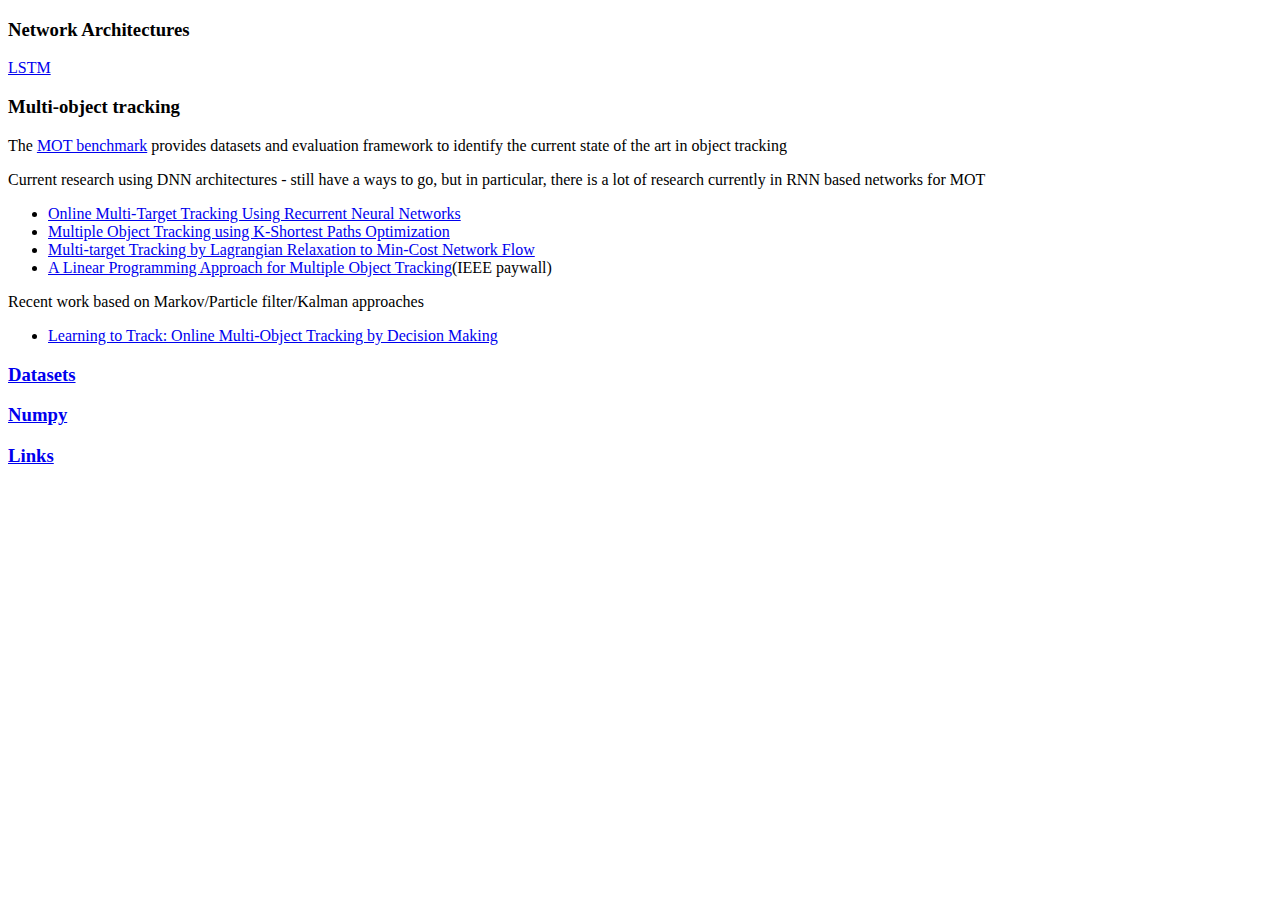
<file: index.html>
<!DOCTYPE html>
<html lang="en">
<head>
    <link rel="stylesheet" href="styles/main.css" type="css"/>
    <script type="text/javascript" async
            src="https://cdn.mathjax.org/mathjax/latest/MathJax.js?config=TeX-MML-AM_CHTML">
    </script>
    <meta charset="UTF-8">
    <title>Machine Learning</title>
</head>
<body>
<h3>Network Architectures</h3>
<a href="http://colah.github.io/posts/2015-08-Understanding-LSTMs">LSTM</a>
<h3>Multi-object tracking</h3>
<p>The <a href="https://motchallenge.net/">MOT benchmark</a> provides datasets and evaluation framework to identify the current state of the art in object tracking</p>
<p>Current research using DNN architectures - still have a ways to go, but in particular, there is a lot of research currently in RNN based networks for MOT
<ul>
<li><a href="http://www.aaai.org/ocs/index.php/AAAI/AAAI17/paper/download/14184/14304">Online Multi-Target Tracking Using Recurrent Neural Networks</a>
<li><a href="http://guanghan.info/projects/ROLO/>Recurrent YOLO for object tracking</a>
</ul>
<p>Recent work focused on simplified models. The problem is cast as a linear program that is to be solved to global optimality. Note: these algorithms are not typically run online
<ul>
<li><a href="http://www.idiap.ch/~fleuret/papers/berclaz-et-al-tpami2011.pdf">Multiple Object Tracking using
K-Shortest Paths Optimization</a>
<li><a href="http://www.cse.psu.edu/~asad/cvpr_2013.pdf">Multi-target Tracking by Lagrangian Relaxation to Min-Cost Network Flow</a>
<li><a href="http://ieeexplore.ieee.org/document/4270205/">A Linear Programming Approach for Multiple Object Tracking</a>(IEEE paywall)
</ul>
</p>
Recent work based on Markov/Particle filter/Kalman approaches
<ul>
<li><a href="http://cvgl.stanford.edu/papers/xiang_iccv15.pdf">Learning to Track: Online Multi-Object Tracking by Decision Making</a>
</ul>
<h3><a href="data.html">Datasets</a></h3>
<h3><a href="numpy.html">Numpy</a></h3>
<h3><a href="links.html">Links</a></h3>
</body>
</html>
</file>
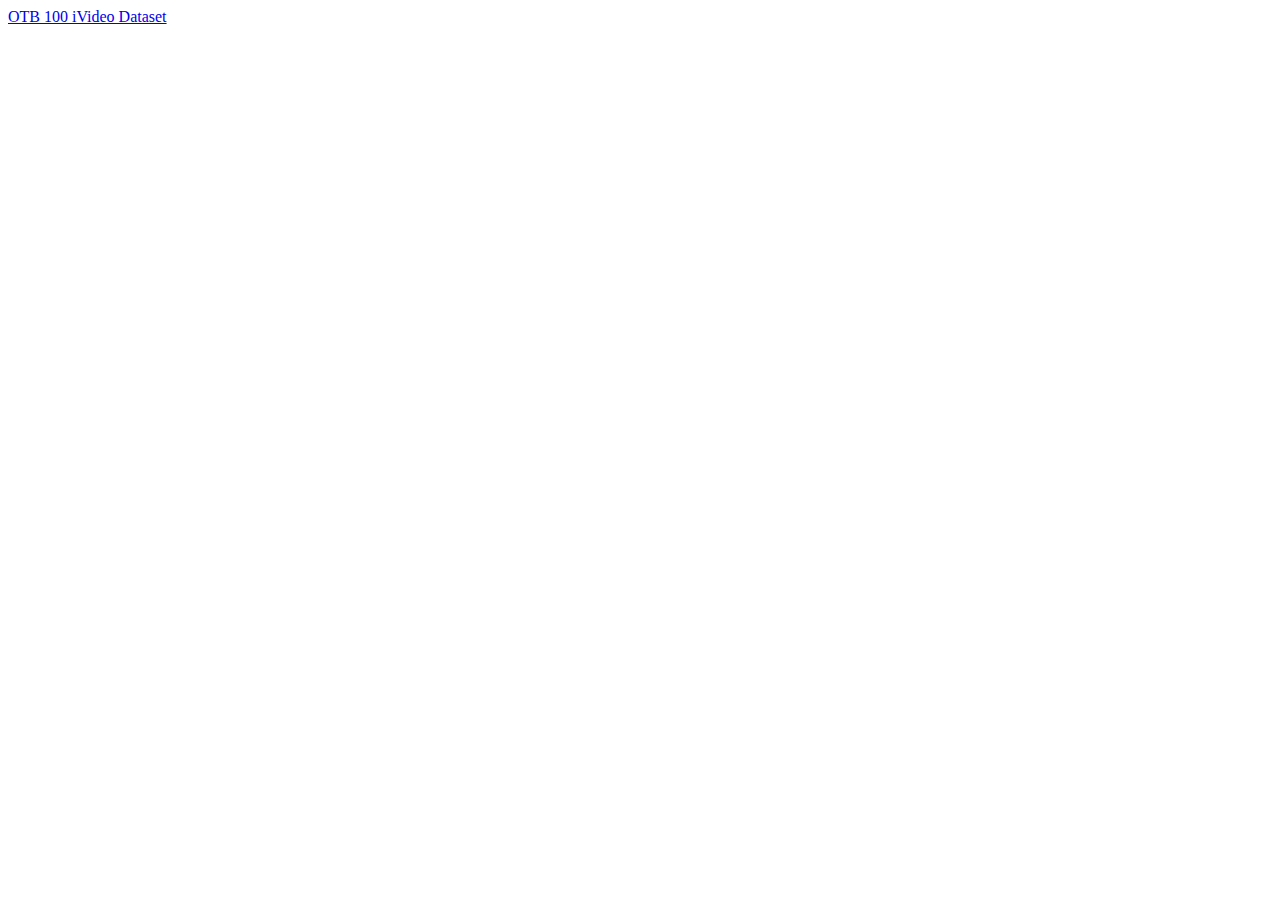
<file: data.html>
<!DOCTYPE html>
<html lang="en">
<head>
    <link rel="stylesheet" href="styles/main.css" type="css"/>
    <script type="text/javascript" async
            src="https://cdn.mathjax.org/mathjax/latest/MathJax.js?config=TeX-MML-AM_CHTML">
    </script>
    <meta charset="UTF-8">
    <title>Datasets</title>
</head>
<body>
<a href="http://cvlab.hanyang.ac.kr/tracker_benchmark/datasets.html">OTB 100 iVideo Dataset</a>
</body>
</html>
</file>
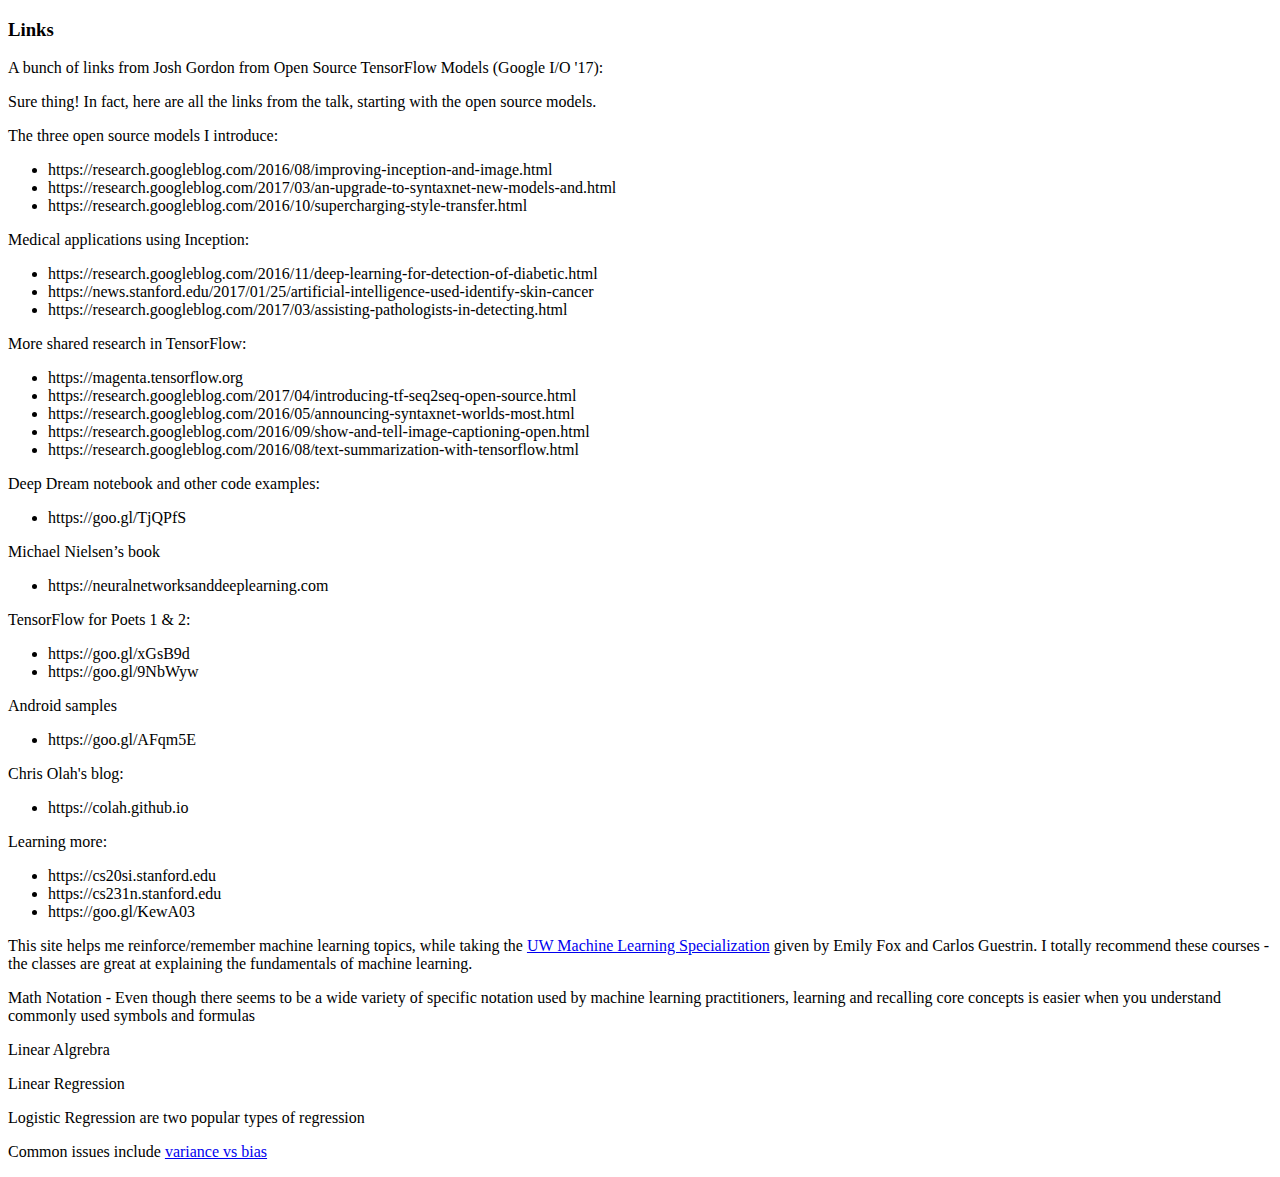
<file: links.html>
<!DOCTYPE html>
<html lang="en">
<head>
    <link rel="stylesheet" href="styles/main.css" type="css"/>
    <script type="text/javascript" async
            src="https://cdn.mathjax.org/mathjax/latest/MathJax.js?config=TeX-MML-AM_CHTML">
    </script>
    <meta charset="UTF-8">
    <title>Links</title>
</head>
<body>
<h3>Links</h3>
A bunch of links from Josh Gordon from Open Source TensorFlow Models (Google I/O '17):

<p>Sure thing! In fact, here are all the links from the talk, starting with the open source models.</p>
    
<p>The three open source models I introduce:</p>
<ul>
<li>https://research.googleblog.com/2016/08/improving-inception-and-image.html</li>
<li>https://research.googleblog.com/2017/03/an-upgrade-to-syntaxnet-new-models-and.html</li>
<li>https://research.googleblog.com/2016/10/supercharging-style-transfer.html</li>
</ul>

<p>Medical applications using Inception:</p>
<ul>
<li>https://research.googleblog.com/2016/11/deep-learning-for-detection-of-diabetic.html</li>
<li>https://news.stanford.edu/2017/01/25/artificial-intelligence-used-identify-skin-cancer</li>
<li>https://research.googleblog.com/2017/03/assisting-pathologists-in-detecting.html</li>
</ul>

<p>More shared research in TensorFlow:</p>
<ul>
<li>https://magenta.tensorflow.org</li>
<li>https://research.googleblog.com/2017/04/introducing-tf-seq2seq-open-source.html</li>
<li>https://research.googleblog.com/2016/05/announcing-syntaxnet-worlds-most.html</li>
<li>https://research.googleblog.com/2016/09/show-and-tell-image-captioning-open.html</li>
<li>https://research.googleblog.com/2016/08/text-summarization-with-tensorflow.html</li>
</ul>

<p>Deep Dream notebook and other code examples:</p>

<ul>
<li>https://goo.gl/TjQPfS</li>
</ul>

<p>Michael Nielsen’s book </p>

<ul>
<li>https://neuralnetworksanddeeplearning.com</li>
</ul>

<p>TensorFlow for Poets 1 &amp; 2:</p>

<ul>
<li>https://goo.gl/xGsB9d</li>
<li>https://goo.gl/9NbWyw</li>
</ul>

<p>Android samples</p>

<ul>
<li>https://goo.gl/AFqm5E</li>
</ul>

<p>Chris Olah's blog:</p>

<ul>
<li>https://colah.github.io</li>
</ul>

<p>Learning more:</p>

<ul>
<li>https://cs20si.stanford.edu</li>

<li>https://cs231n.stanford.edu</li>

<li>https://goo.gl/KewA03﻿</li>
</ul>
    
This site helps me reinforce/remember machine learning topics, while taking the <a href="https://www.coursera.org/specializations/machine-learning">UW Machine Learning Specialization</a> given
by Emily Fox and Carlos Guestrin. I totally recommend these courses - the classes are great at explaining the fundamentals of machine learning.
<div class="main_sections">
<p>Math Notation - Even though there seems to be a wide variety of specific notation used by machine learning practitioners,
    learning and recalling core concepts is easier when you understand commonly used symbols and formulas</p>
<p>Linear Algrebra</p>
<p>Linear Regression</p>
    <p>Logistic Regression are two popular types of regression</p>
<p>Common issues include <a href="http://insidebigdata.com/2014/10/22/ask-data-scientist-bias-vs-variance-tradeoff/">variance vs bias</a></p>
</div>
</body>
</html>
</file>
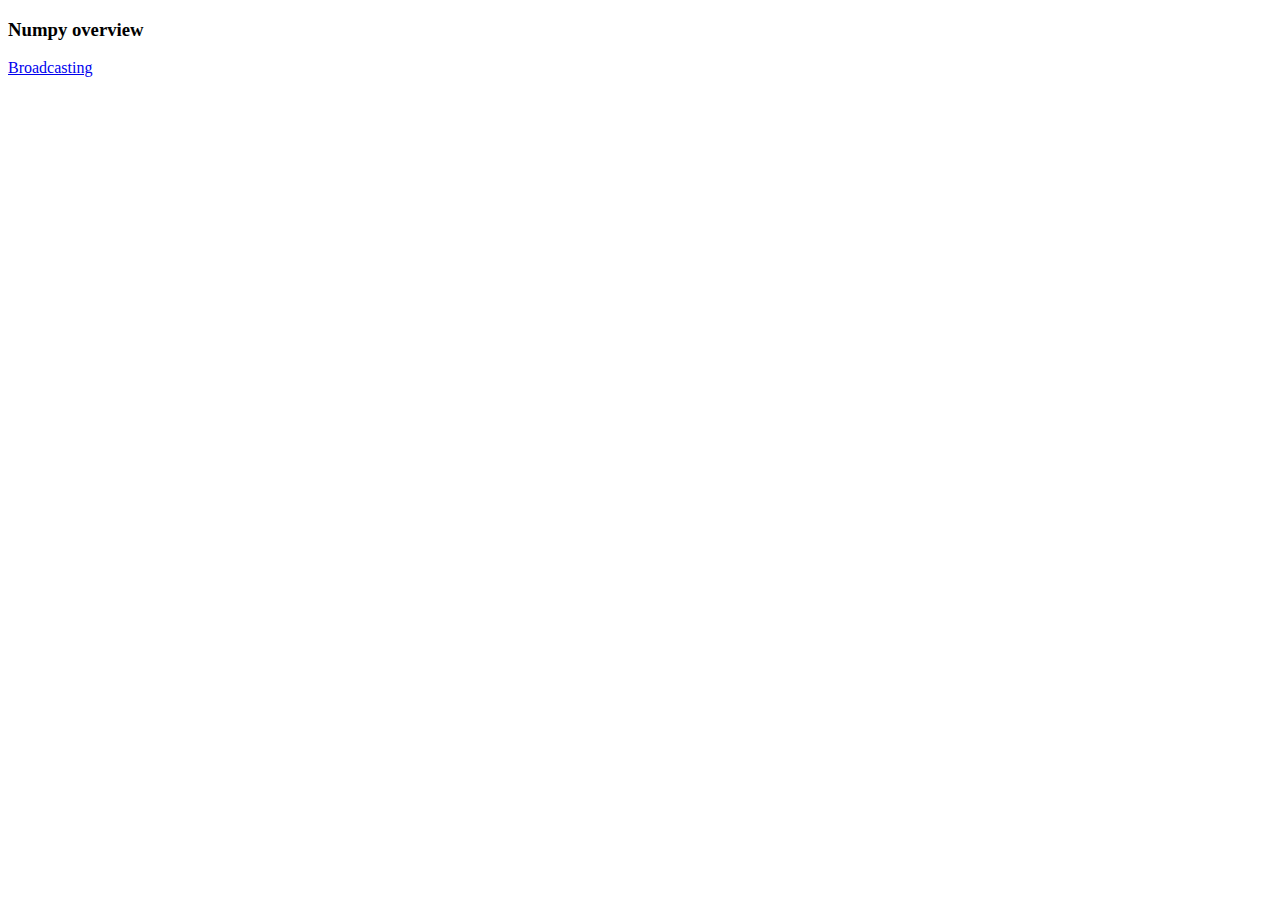
<file: numpy.html>
<!DOCTYPE html>
<html lang="en">
<head>
    <link rel="stylesheet" href="styles/main.css" type="css"/>
    <script type="text/javascript" async
            src="https://cdn.mathjax.org/mathjax/latest/MathJax.js?config=TeX-MML-AM_CHTML">
    </script>
    <meta charset="UTF-8">
    <title>Numpy overview</title>
</head>
<body>
<h3>Numpy overview</h3>
<a href="https://docs.scipy.org/doc/numpy/user/basics.broadcasting.html">Broadcasting</a>
</body>
</html>
</file>
<file: styles/main.css>
@charset "utf-8";

/*@import url("navi.css");*/
/*@import url("forms.css");*/
/*@import url("tables.css");*/

html{overflow-y:scroll;}
body{
    font-family: Sans-Serif;
    color:#FFFFFF;
    background-color:#333333;
}

.main_section p { font-size: 14px; }
</file>
